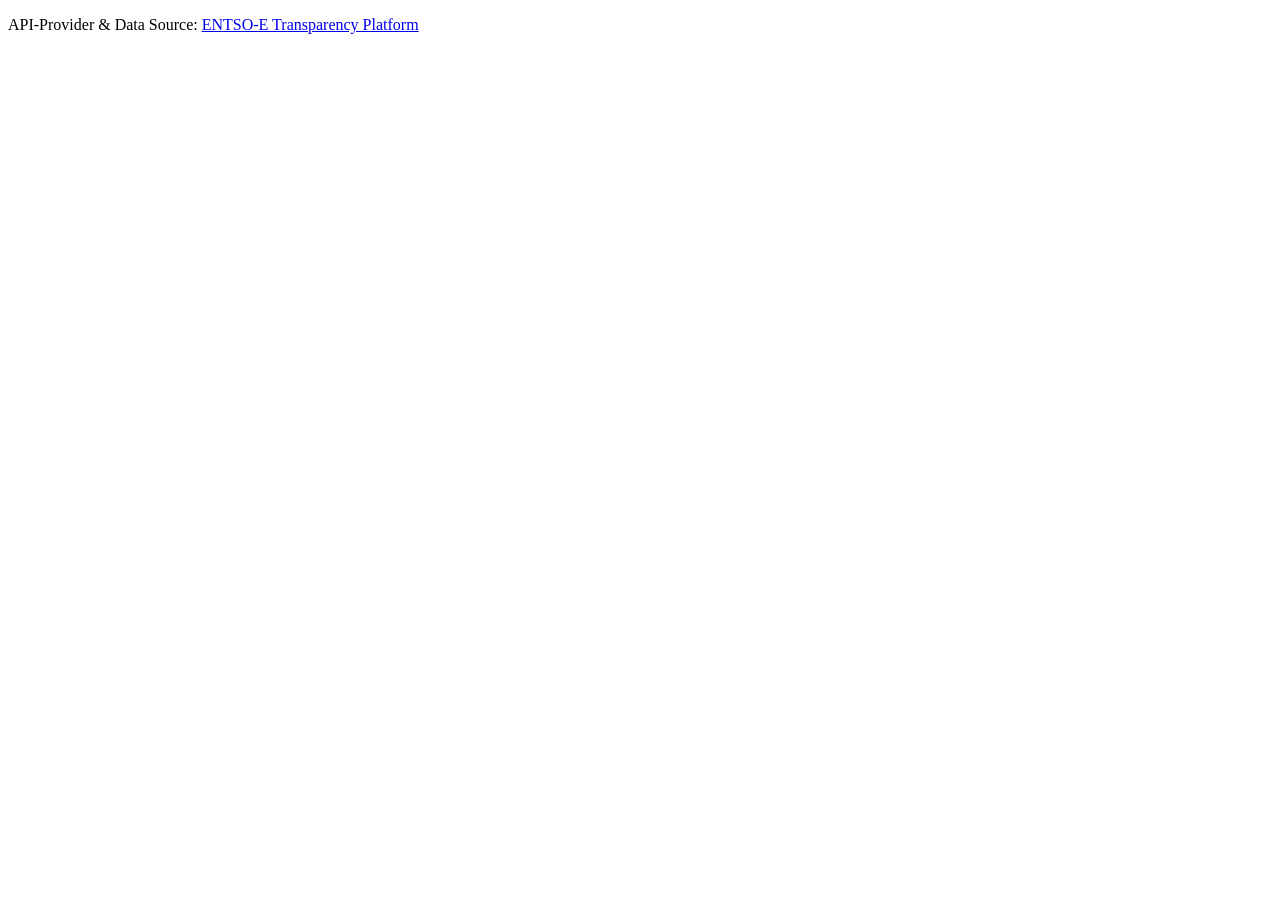
<file: footer.html>
<!DOCTYPE html>
<html lang="en">
<body>
    <footer>
                <section>
                    <nav class="footer-nav">
                        <a href="#" data-i18n="footerImprintURL"></a>
                        <a href="#" data-i18n="footerPrivacyURL"></a>
                        <a href="#" data-i18n="footerTermsURL"></a>
                    </nav>
                </section>

                <section class="footer-rights">
                    <p>API-Provider & Data Source: <a href="https://transparency.entsoe.eu">ENTSO-E Transparency Platform</a></p>
                    <p data-i18n="footerCopyright"></p>
                </section>
            </footer>
</body>
</html>
</file>
